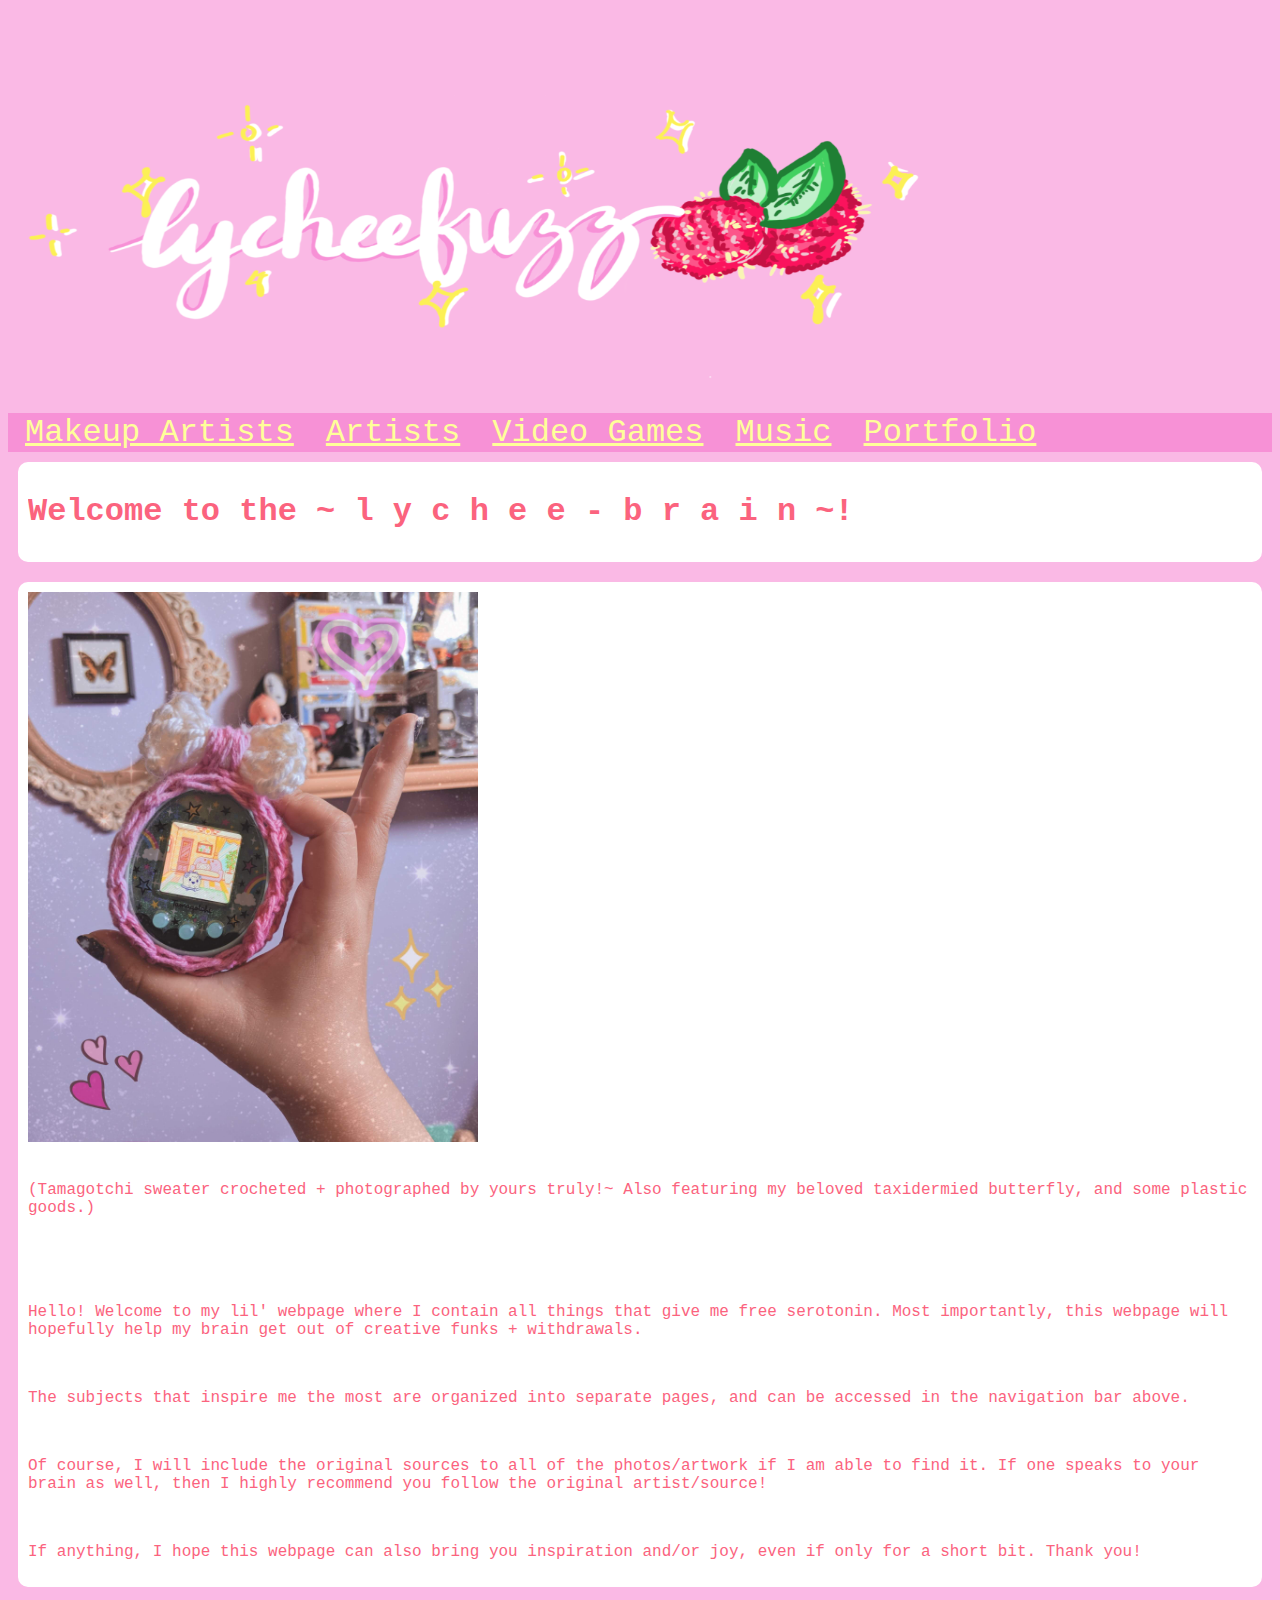
<file: index.html>
<!DOCTYPE html>
<html>  

<head>
 <!--Bootstrap stuffs. -->       
  <!-- Required meta tags -->
  <meta charset="utf-8">
  <meta name="viewport" content="width=device-width, initial-scale=1, shrink-to-fit=no">

  <!-- Bootstrap CSS -->
  <link rel="stylesheet" href="https://stackpath.bootstrapcdn.com/bootstrap/4.5.0/css/bootstrap.min.css" integrity="sha384-9aIt2nRpC12Uk9gS9baDl411NQApFmC26EwAOH8WgZl5MYYxFfc+NcPb1dKGj7Sk" crossorigin="anonymous">

  <!--My own personal stylesheet!-->
  <link rel="stylesheet" href = "lycheeStyle.css"> 

  <!--Title-->
  <title>froot noggin</title>

  <!-- Optional JavaScript -->
      <!-- jQuery first, then Popper.js, then Bootstrap JS -->
      <script src="https://code.jquery.com/jquery-3.5.1.slim.min.js" integrity="sha384-DfXdz2htPH0lsSSs5nCTpuj/zy4C+OGpamoFVy38MVBnE+IbbVYUew+OrCXaRkfj" crossorigin="anonymous"></script>
      <script src="https://cdn.jsdelivr.net/npm/popper.js@1.16.0/dist/umd/popper.min.js" integrity="sha384-Q6E9RHvbIyZFJoft+2mJbHaEWldlvI9IOYy5n3zV9zzTtmI3UksdQRVvoxMfooAo" crossorigin="anonymous"></script>
      <script src="https://stackpath.bootstrapcdn.com/bootstrap/4.5.0/js/bootstrap.min.js" integrity="sha384-OgVRvuATP1z7JjHLkuOU7Xw704+h835Lr+6QL9UvYjZE3Ipu6Tp75j7Bh/kR0JKI" crossorigin="anonymous"></script>
</head> 

<body style="background-color:#fab9e5; color:#ffff99" class="monospace">
  
  <!--My custom header image!-->
  <div class="the lychee header">
    <a href="https://lycheefuzz.github.io/lycheebrain/"><img src="photos/lychee header.png" alt="lychee logo"></a>
  </div>

  <!--My navigation bar! Reminder to ask: How do I change the size of the navbar? Is there any way to expand/increase the size the text?-->  
    <div class="navbar navbar-expand-sm">

    <!-- Links to each separate html page I have created for each subject! -->
    <ul class="navbar-nav nav-fill w-100">
      <li class="nav-item">
        <a class="nav-link" href="makeup.html">Makeup Artists</a>
      </li>
      <li class="nav-item">
        <a class="nav-link" href="artists.html">Artists</a>
      </li>
      <li class="nav-item">
        <a class="nav-link" href="games.html">Video Games</a>
      </li> 
      <li class="nav-item">
        <a class="nav-link" href="music.html">Music</a>
      </li>
      <li class="nav-item">
        <a class="nav-link" href="portfolio.html">Portfolio</a>
      </li>
    </ul>

  </div>
  
<!--Main Page Text! Using (or at least trying to use) the Bootstrap Grid System(TM)-->  
  <div class="row">
  <div class="col">
    <h1>Welcome to the ~ l y c h e e - b r a i n ~!</h1>
  </div>
  </div>

  <!--Main grid for front page!-->
  <div class="container">
  <div class="row">

<!--Tamagotchi Sweater Image!-->
  <div class="col-6">
    <img src="photos/tama sweater.jpg" float=left width="450" height="550"><br>
        
    <br><p>(Tamagotchi sweater crocheted + photographed by yours truly!~ Also featuring my beloved taxidermied butterfly,
          and some plastic goods.)</p>
    </div>

<!--Front page paragraph text!-->
    <div class="col-6">
    
      <br><br><br>
       <p>Hello! Welcome to my lil' webpage where I contain all things that give me free serotonin.
          Most importantly, this webpage will hopefully help my brain get out of creative funks + withdrawals.</p>

      <br><p>The subjects that inspire me the most are organized into separate pages, and can be accessed
          in the navigation bar above.</p>
        
      <br><p>Of course, I will include the original sources to all of the photos/artwork if I am able to find it.
          If one speaks to your brain as well, then I highly recommend you follow the original artist/source! </p>
        
      <br><p>If anything, I hope this webpage can also bring you inspiration and/or joy, even if only for a short bit.
          Thank you!</p>
    </div>
  </div>
</div>

</body>
</html>
</file>
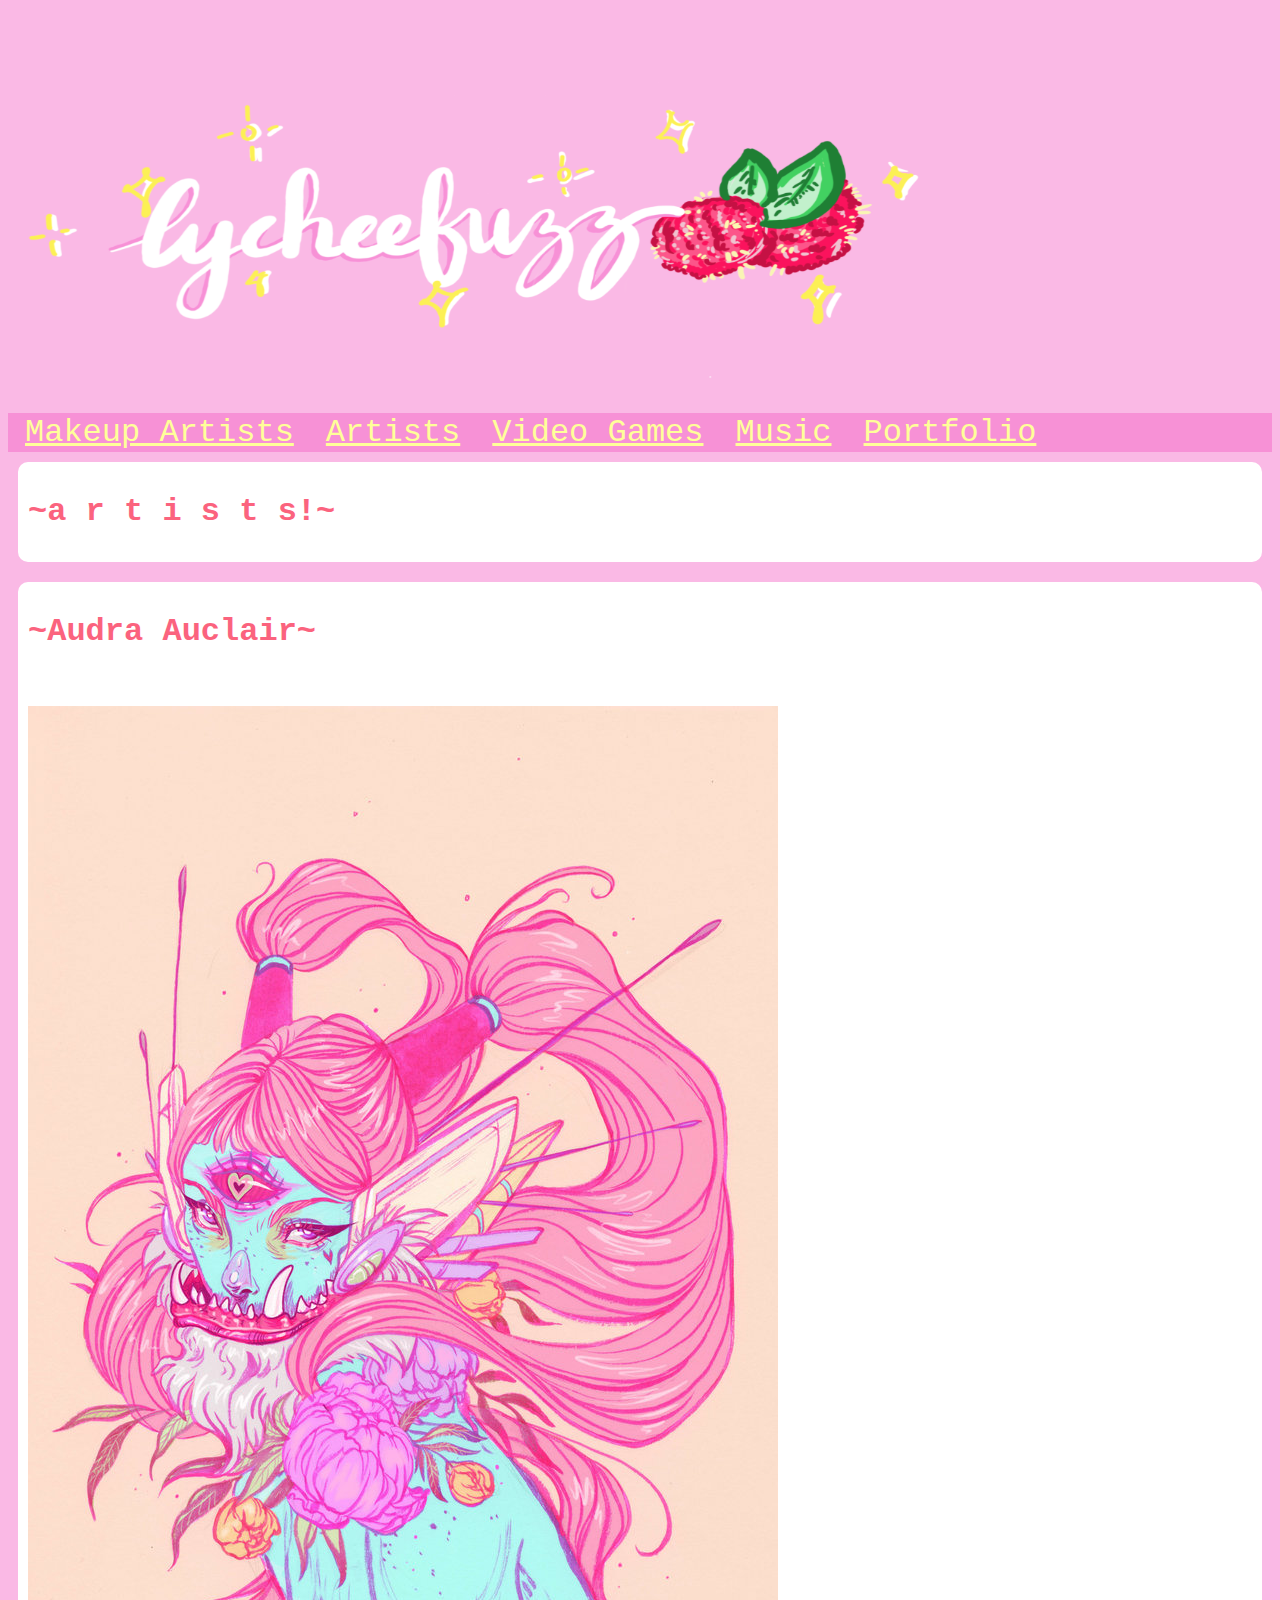
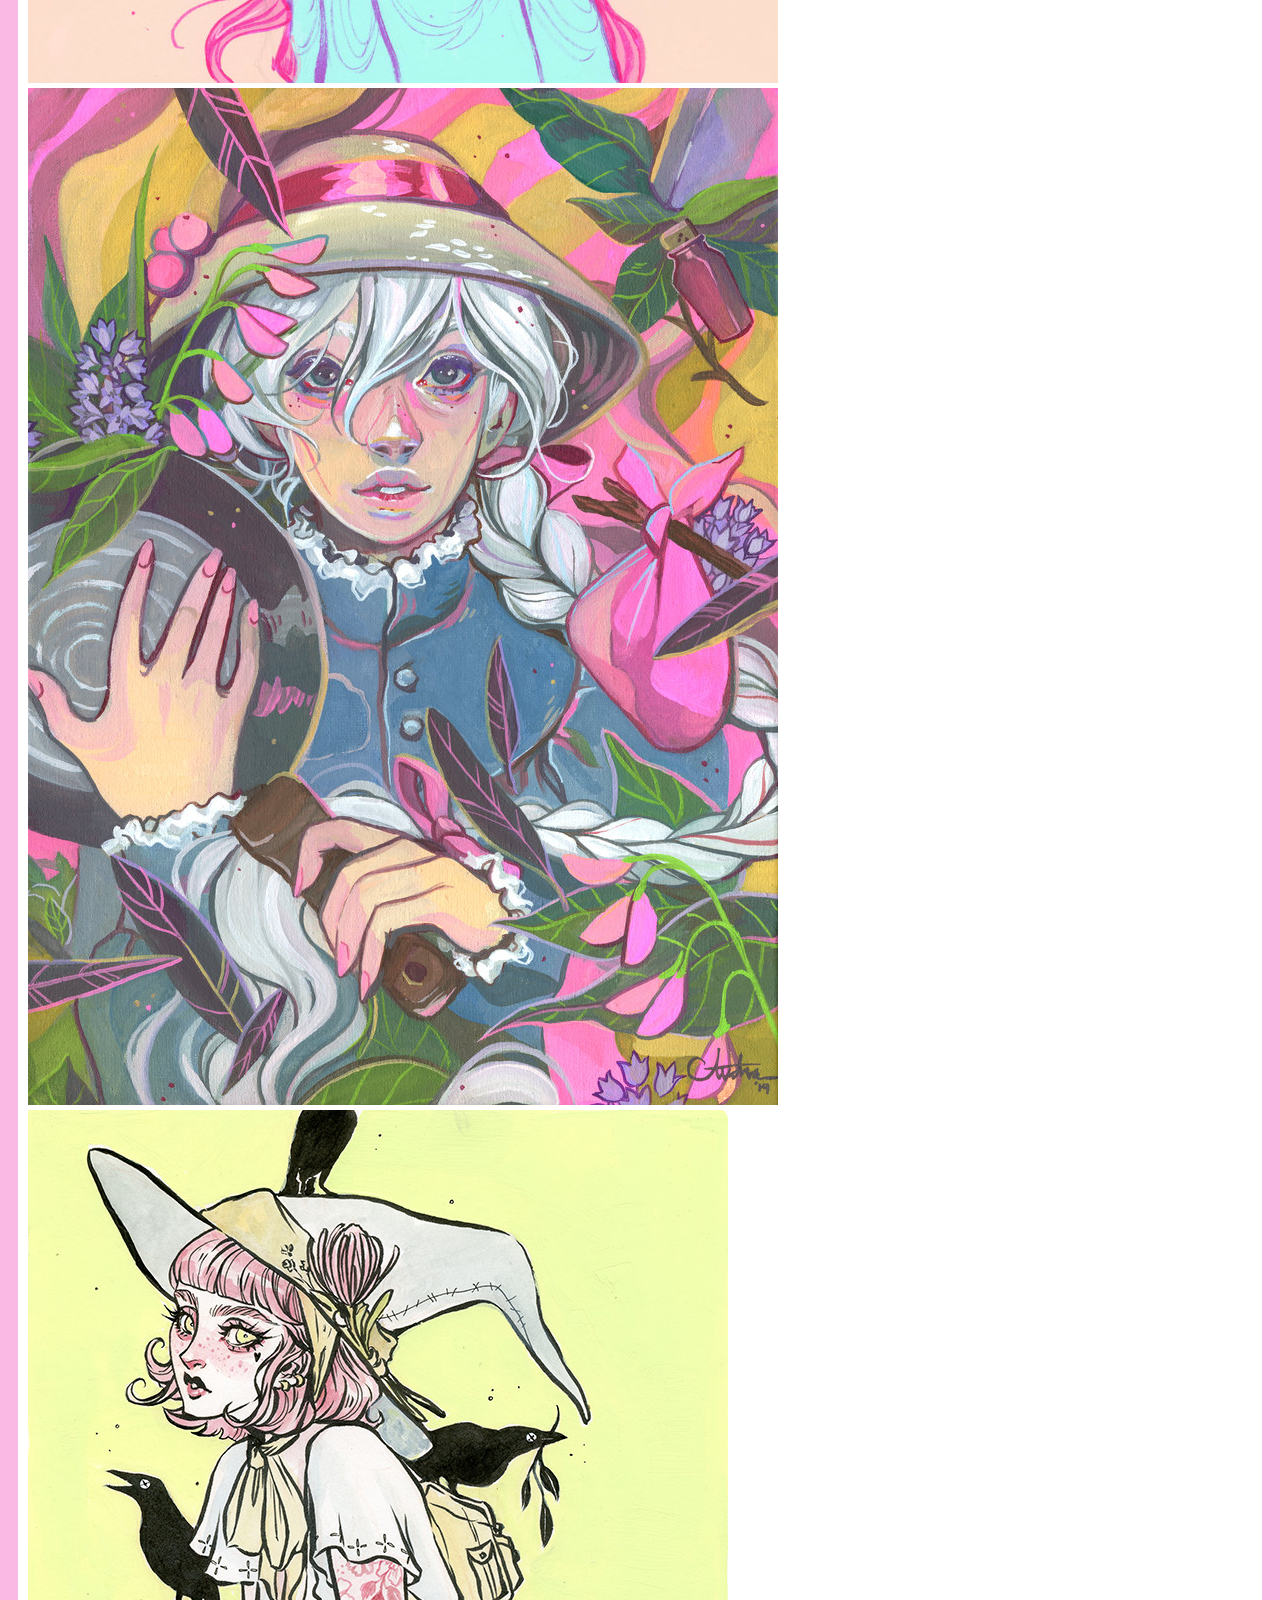
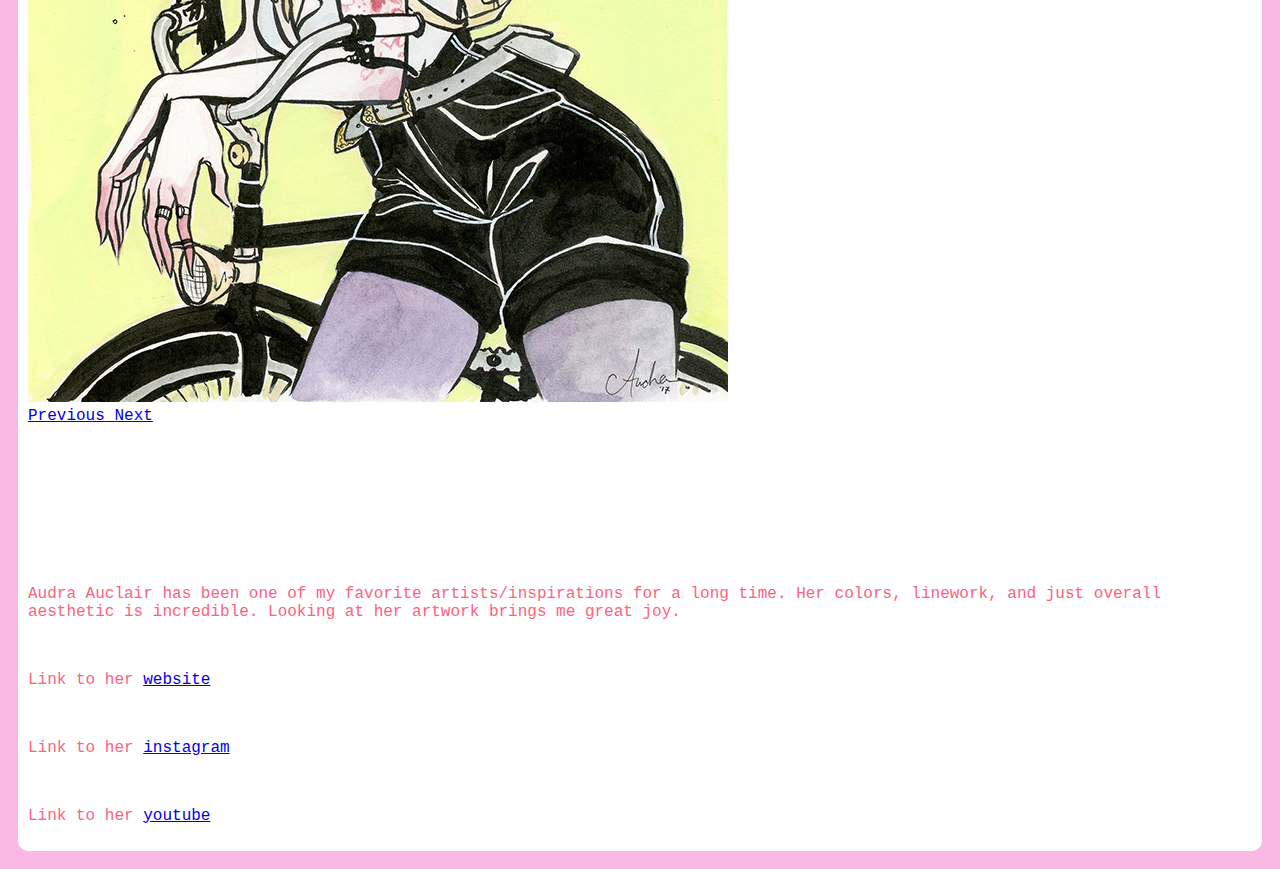
<file: artists.html>
<!DOCTYPE html>
<html>
<head>
<!--Bootstrap stuffs. -->       
  <!-- Required meta tags -->
  <meta charset="utf-8">
  <meta name="viewport" content="width=device-width, initial-scale=1, shrink-to-fit=no">

  <!-- Bootstrap CSS -->
  <link rel="stylesheet" href="https://stackpath.bootstrapcdn.com/bootstrap/4.5.0/css/bootstrap.min.css" integrity="sha384-9aIt2nRpC12Uk9gS9baDl411NQApFmC26EwAOH8WgZl5MYYxFfc+NcPb1dKGj7Sk" crossorigin="anonymous">

  <!--My own personal stylesheet!-->
  <link rel="lycheebrain's stylesheet" href = "lycheeStyle.css"> 

  <!--Title-->
  <title>artists</title>

  <!-- Optional JavaScript -->
      <!-- jQuery first, then Popper.js, then Bootstrap JS -->
      <script src="https://code.jquery.com/jquery-3.5.1.slim.min.js" integrity="sha384-DfXdz2htPH0lsSSs5nCTpuj/zy4C+OGpamoFVy38MVBnE+IbbVYUew+OrCXaRkfj" crossorigin="anonymous"></script>
      <script src="https://cdn.jsdelivr.net/npm/popper.js@1.16.0/dist/umd/popper.min.js" integrity="sha384-Q6E9RHvbIyZFJoft+2mJbHaEWldlvI9IOYy5n3zV9zzTtmI3UksdQRVvoxMfooAo" crossorigin="anonymous"></script>
      <script src="https://stackpath.bootstrapcdn.com/bootstrap/4.5.0/js/bootstrap.min.js" integrity="sha384-OgVRvuATP1z7JjHLkuOU7Xw704+h835Lr+6QL9UvYjZE3Ipu6Tp75j7Bh/kR0JKI" crossorigin="anonymous"></script>
</head>
<body style="background-color:#fab9e5; color:#ffff99" class="monospace">

 <!--My custom header image!-->
 <div class="the lychee header">
    <a href="https://lycheefuzz.github.io/lycheebrain/"><img src="photos/lychee header.png" alt="lychee logo"></a>
  </div>

<!--My navigation bar! Reminder to ask: How do I change the size of the navbar? Is there any way to expand/increase the size the text?-->  
    <nav class="navbar navbar-expand-sm">

    <!-- Links to each separate html page I have created for each subject! -->
    <ul class="navbar-nav nav-fill w-100">
      <li class="nav-item">
        <a class="nav-link" href="makeup.html">Makeup Artists</a>
      </li>
      <li class="nav-item">
        <a class="nav-link" href="artists.html">Artists</a>
      </li>
      <li class="nav-item">
        <a class="nav-link" href="games.html">Video Games</a>
      </li> 
      <li class="nav-item">
        <a class="nav-link" href="music.html">Music</a>
      </li>
      <li class="nav-item">
        <a class="nav-link" href="portfolio.html">Portfolio</a>
      </li>
    </ul>

  </nav>
  
<!--Artists Text! Using (or at least trying to use) the Bootstrap Grid System(TM)-->  
<div class="row">
    <div class="col">
      <h1>~a r t i s t s!~</h1>
    </div>
    </div>
  
    <!--Main grid for artist page!-->
    <div class="container">
      <div class="row">
  
  <!--Audra Auclair!-->
        <div class="col-6">
        <h1>~Audra Auclair~</h1>
        <br>
        <!--Audra - Image Carousel!-->
          <div id="carouselExampleIndicators" class="carousel slide" data-ride="carousel">
            <ol class="carousel-indicators">
              <li data-target="#carouselExampleIndicators" data-slide-to="0" class="active"></li>
              <li data-target="#carouselExampleIndicators" data-slide-to="1"></li>
              <li data-target="#carouselExampleIndicators" data-slide-to="2"></li>
            </ol>
            <div class="carousel-inner">
              <div class="carousel-item active">
                <img class="d-block w-100" src="photos/Audra - Mayumi.jpg" alt="Mayumi - Audra">
              </div>
              <div class="carousel-item">
                <img class="d-block w-100" src="photos/Audra - Sophie.jpg" alt="Sophie - Audra">
              </div>
              <div class="carousel-item">
                <img class="d-block w-100" src="photos/Audra - Witch.jpg" alt="Witch - Audra">
              </div>
            </div>
            <a class="carousel-control-prev" href="#carouselExampleIndicators" role="button" data-slide="prev">
              <span class="carousel-control-prev-icon" aria-hidden="true"></span>
              <span class="sr-only">Previous</span>
            </a>
            <a class="carousel-control-next" href="#carouselExampleIndicators" role="button" data-slide="next">
              <span class="carousel-control-next-icon" aria-hidden="true"></span>
              <span class="sr-only">Next</span>
            </a>
          </div>
        </div>
  
  <!--Audra paragraph + links!-->
        <div class="col-6">
        
        <br><br><br><br><br><br><br><br>
          <p>Audra Auclair has been one of my favorite artists/inspirations for a long time. Her colors, linework,
              and just overall aesthetic is incredible. Looking at her artwork brings me great joy. </p>

        <br><p>Link to her <a href="https://www.audraauclair.com/">website</a></p>
        <br><p>Link to her <a href="https://www.instagram.com/audraauclair/?hl=en">instagram</a></p>
        <br><p>Link to her <a href="https://www.youtube.com/user/Jelopiful">youtube</a></p>
    
  
        </div>
      </div>
    </div>
  


</body>
</html>
</file>
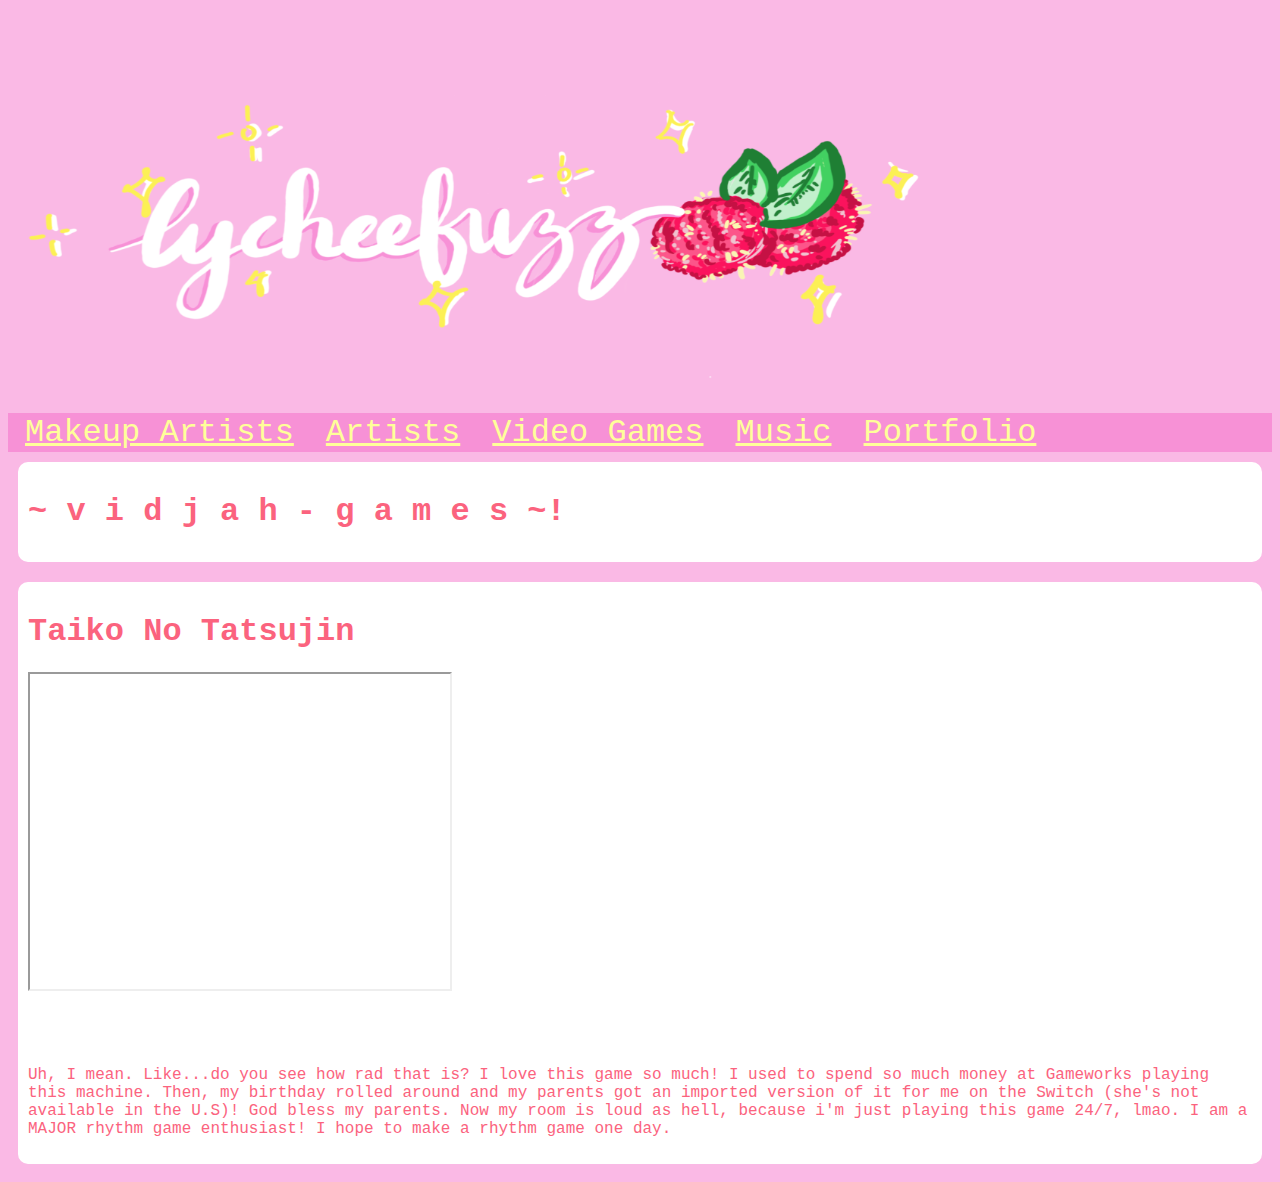
<file: games.html>
<!DOCTYPE html>
<html>  

<head>
 <!--Bootstrap stuffs. -->       
  <!-- Required meta tags -->
  <meta charset="utf-8">
  <meta name="viewport" content="width=device-width, initial-scale=1, shrink-to-fit=no">

  <!-- Bootstrap CSS -->
  <link rel="stylesheet" href="https://stackpath.bootstrapcdn.com/bootstrap/4.5.0/css/bootstrap.min.css" integrity="sha384-9aIt2nRpC12Uk9gS9baDl411NQApFmC26EwAOH8WgZl5MYYxFfc+NcPb1dKGj7Sk" crossorigin="anonymous">

  <!--My own personal stylesheet!-->
  <link rel="stylesheet" href = "lycheeStyle.css"> 

  <!--Title-->
  <title>froot noggin</title>

  <!-- Optional JavaScript -->
      <!-- jQuery first, then Popper.js, then Bootstrap JS -->
      <script src="https://code.jquery.com/jquery-3.5.1.slim.min.js" integrity="sha384-DfXdz2htPH0lsSSs5nCTpuj/zy4C+OGpamoFVy38MVBnE+IbbVYUew+OrCXaRkfj" crossorigin="anonymous"></script>
      <script src="https://cdn.jsdelivr.net/npm/popper.js@1.16.0/dist/umd/popper.min.js" integrity="sha384-Q6E9RHvbIyZFJoft+2mJbHaEWldlvI9IOYy5n3zV9zzTtmI3UksdQRVvoxMfooAo" crossorigin="anonymous"></script>
      <script src="https://stackpath.bootstrapcdn.com/bootstrap/4.5.0/js/bootstrap.min.js" integrity="sha384-OgVRvuATP1z7JjHLkuOU7Xw704+h835Lr+6QL9UvYjZE3Ipu6Tp75j7Bh/kR0JKI" crossorigin="anonymous"></script>
</head> 

<body style="background-color:#fab9e5; color:#ffff99" class="monospace">
  
  <!--My custom header image!-->
  <div class="the lychee header">
    <a href="https://lycheefuzz.github.io/lycheebrain/"><img src="photos/lychee header.png" alt="lychee logo"></a>
  </div>

  <!--My navigation bar! Reminder to ask: How do I change the size of the navbar? Is there any way to expand/increase the size the text?-->  
    <div class="navbar navbar-expand-sm">

    <!-- Links to each separate html page I have created for each subject! -->
    <ul class="navbar-nav nav-fill w-100">
      <li class="nav-item">
        <a class="nav-link" href="makeup.html">Makeup Artists</a>
      </li>
      <li class="nav-item">
        <a class="nav-link" href="artists.html">Artists</a>
      </li>
      <li class="nav-item">
        <a class="nav-link" href="games.html">Video Games</a>
      </li> 
      <li class="nav-item">
        <a class="nav-link" href="music.html">Music</a>
      </li>
      <li class="nav-item">
        <a class="nav-link" href="portfolio.html">Portfolio</a>
      </li>
    </ul>

  </div>
  
<!--Video Games Text! Using (or at least trying to use) the Bootstrap Grid System(TM)-->  
  <div class="row">
  <div class="col">
    <h1>~ v i d j a h - g a m e s ~!</h1>
  </div>
  </div>

  <!--Main grid for games!-->
  <div class="container">
  <div class="row">

<!--!-->
  <div class="col-6">
    <h1>Taiko No Tatsujin</h1>
    <iframe width="420" height="315"
      src="https://www.youtube.com/embed/f7Yimxud4UI">
    </iframe>
    </div>

<!-- text!-->
    <div class="col-6">
    
      <br><br><br>
      <p>Uh, I mean. Like...do you see how rad that is? I love this game so much! I used to spend so much money at Gameworks playing this machine.
        Then, my birthday rolled around and my parents got an imported version of it for me on the Switch (she's not available in the U.S)! God bless my parents.
        Now my room is loud as hell, because i'm just playing this game 24/7, lmao. I am a MAJOR rhythm game enthusiast! I hope to make a rhythm game one day. 
      </p>
    
    </div>
  </div>
</div>

</body>
</html>
</file>
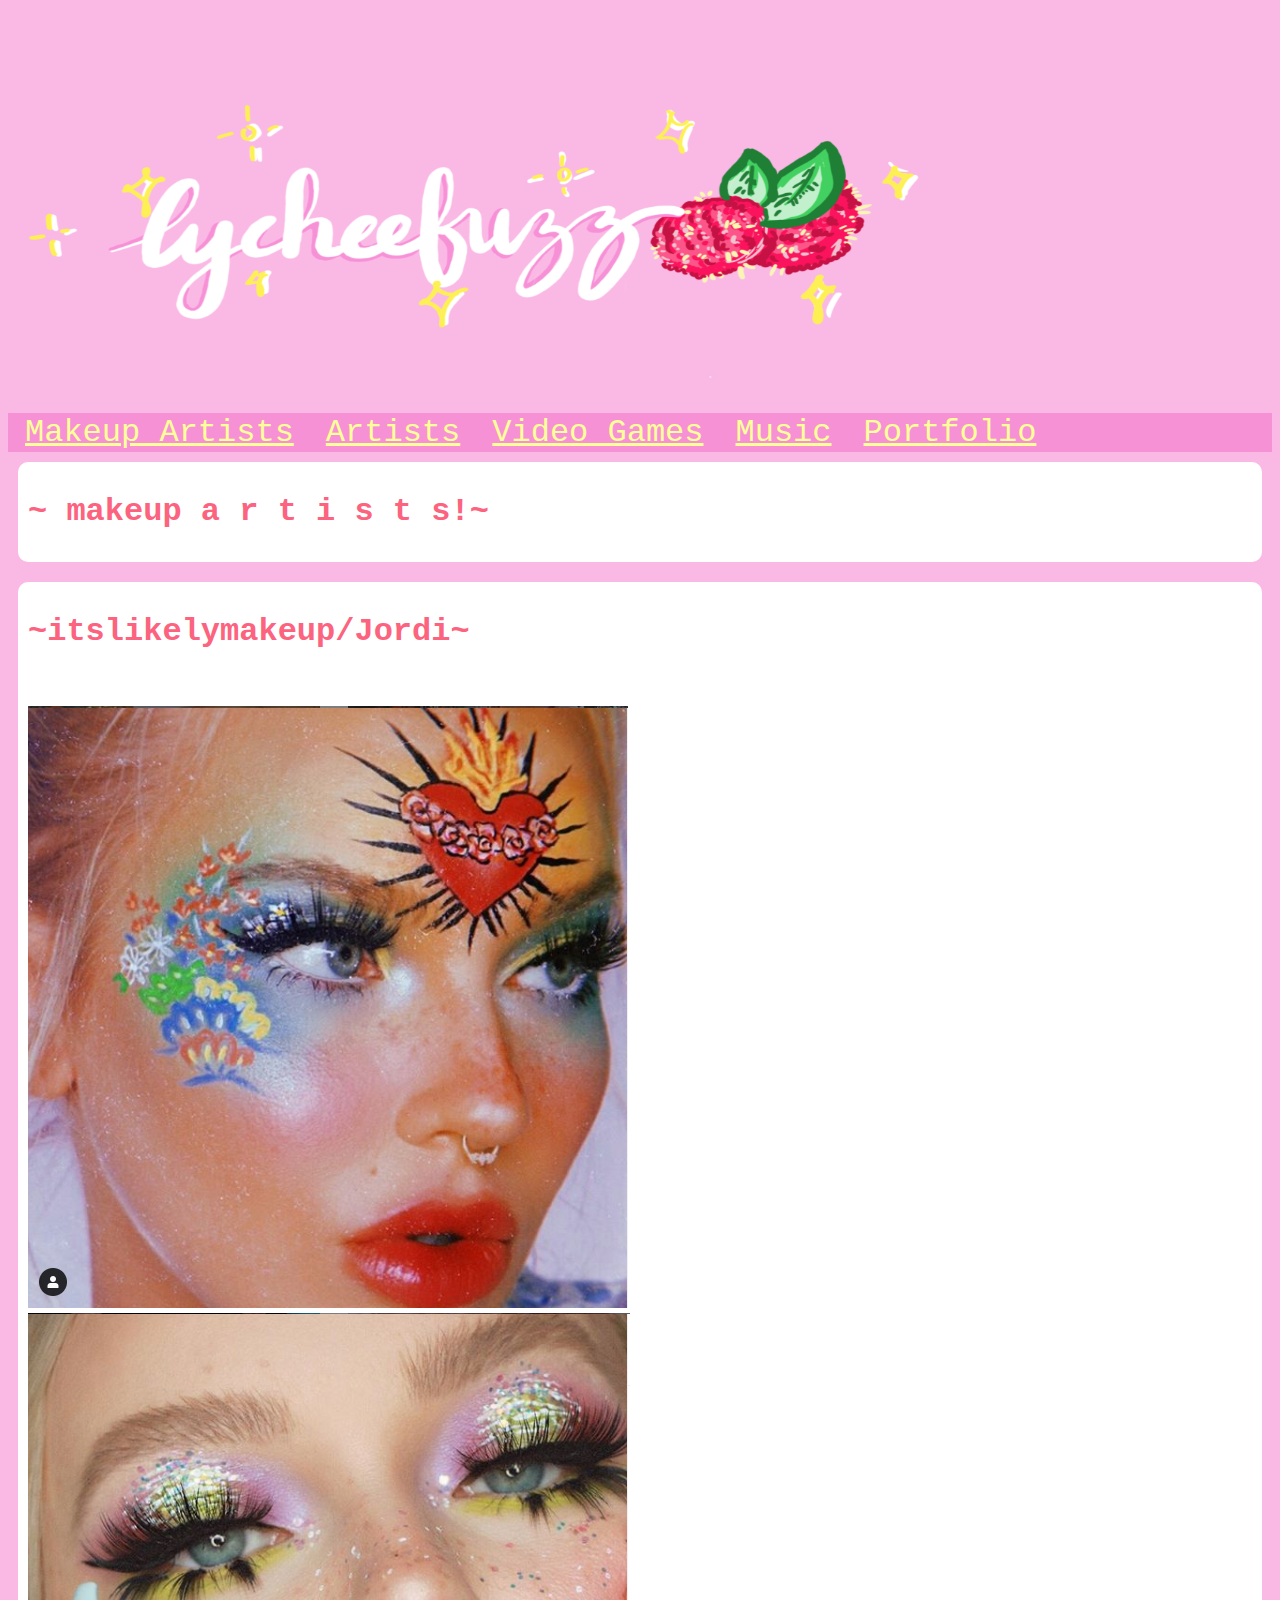
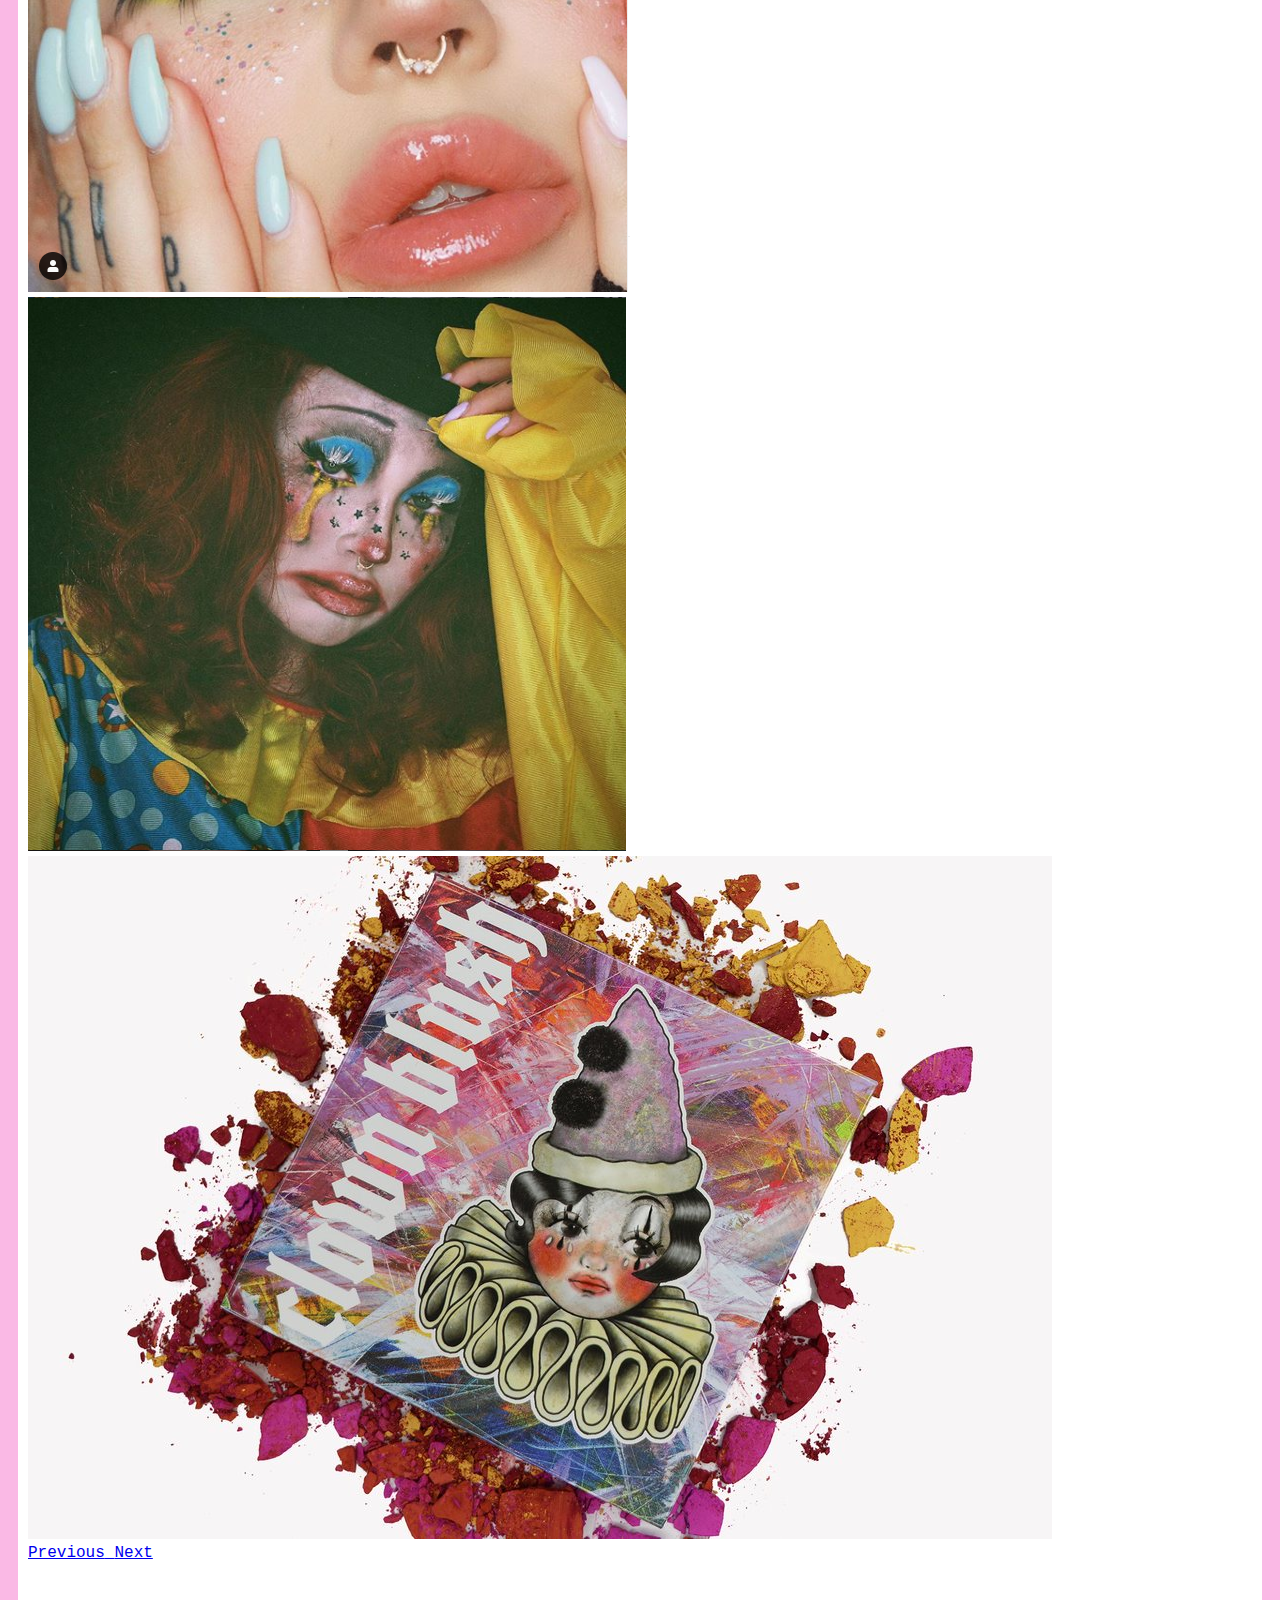
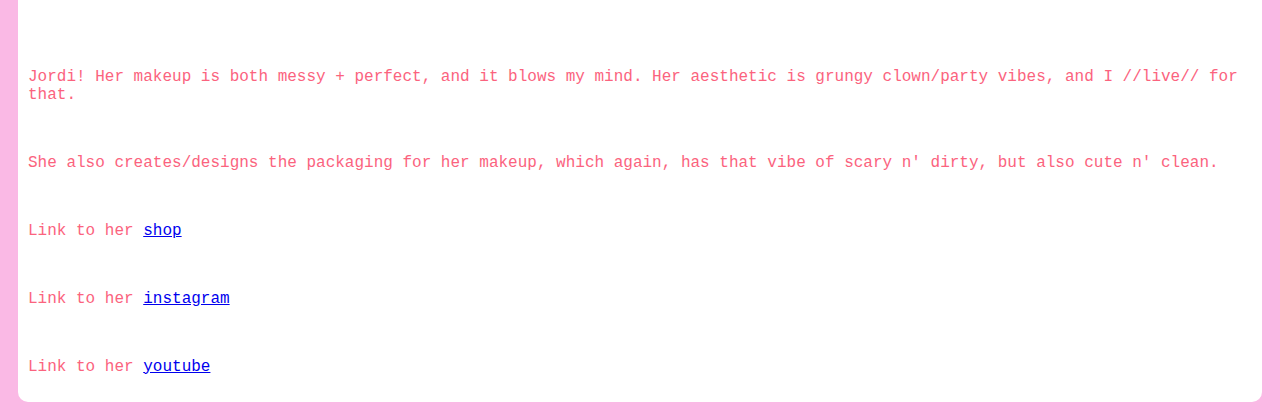
<file: makeup.html>
<!DOCTYPE html>
<html>
<head>
<!--Bootstrap stuffs. -->       
  <!-- Required meta tags -->
  <meta charset="utf-8">
  <meta name="viewport" content="width=device-width, initial-scale=1, shrink-to-fit=no">

  <!-- Bootstrap CSS -->
  <link rel="stylesheet" href="https://stackpath.bootstrapcdn.com/bootstrap/4.5.0/css/bootstrap.min.css" integrity="sha384-9aIt2nRpC12Uk9gS9baDl411NQApFmC26EwAOH8WgZl5MYYxFfc+NcPb1dKGj7Sk" crossorigin="anonymous">

  <!--My own personal stylesheet!-->
  <link rel="lycheebrain's stylesheet" href = "lycheeStyle.css"> 

  <!--Title-->
  <title>makeup</title>

  <!-- Optional JavaScript -->
      <!-- jQuery first, then Popper.js, then Bootstrap JS -->
      <script src="https://code.jquery.com/jquery-3.5.1.slim.min.js" integrity="sha384-DfXdz2htPH0lsSSs5nCTpuj/zy4C+OGpamoFVy38MVBnE+IbbVYUew+OrCXaRkfj" crossorigin="anonymous"></script>
      <script src="https://cdn.jsdelivr.net/npm/popper.js@1.16.0/dist/umd/popper.min.js" integrity="sha384-Q6E9RHvbIyZFJoft+2mJbHaEWldlvI9IOYy5n3zV9zzTtmI3UksdQRVvoxMfooAo" crossorigin="anonymous"></script>
      <script src="https://stackpath.bootstrapcdn.com/bootstrap/4.5.0/js/bootstrap.min.js" integrity="sha384-OgVRvuATP1z7JjHLkuOU7Xw704+h835Lr+6QL9UvYjZE3Ipu6Tp75j7Bh/kR0JKI" crossorigin="anonymous"></script>
</head>
<body style="background-color:#fab9e5; color:#ffff99" class="monospace">

 <!--My custom header image!-->
 <div class="the lychee header">
    <a href="https://lycheefuzz.github.io/lycheebrain/"><img src="photos/lychee header.png" alt="lychee logo"></a>
  </div>

<!--My navigation bar! Reminder to ask: How do I change the size of the navbar? Is there any way to expand/increase the size the text?-->  
    <nav class="navbar navbar-expand-sm">

    <!-- Links to each separate html page I have created for each subject! -->
    <ul class="navbar-nav nav-fill w-100">
      <li class="nav-item">
        <a class="nav-link" href="makeup.html">Makeup Artists</a>
      </li>
      <li class="nav-item">
        <a class="nav-link" href="artists.html">Artists</a>
      </li>
      <li class="nav-item">
        <a class="nav-link" href="games.html">Video Games</a>
      </li> 
      <li class="nav-item">
        <a class="nav-link" href="music.html">Music</a>
      </li>
      <li class="nav-item">
        <a class="nav-link" href="portfolio.html">Portfolio</a>
      </li>
    </ul>
  </nav>
  
<!--Makeup Page Text! Using (or at least trying to use) the Bootstrap Grid System(TM)-->  
<div class="row">
    <div class="col">
      <h1>~ makeup a r t i s t s!~</h1>
    </div>
    </div>
  
<!--Main grid for makeup page!-->
<div class="container">
    <div class="row">
  
  <!--itslikelymakeup!-->
        <div class="col-6">
        <h1>~itslikelymakeup/Jordi~</h1>
        <br>
        <!--itslikelymakeup - Image Carousel!-->
          <div id="carouselExampleIndicators" class="carousel slide" data-ride="carousel">
            <ol class="carousel-indicators">
              <li data-target="#carouselExampleIndicators" data-slide-to="0" class="active"></li>
              <li data-target="#carouselExampleIndicators" data-slide-to="1"></li>
              <li data-target="#carouselExampleIndicators" data-slide-to="2"></li>
            </ol>
            <div class="carousel-inner">
              <div class="carousel-item active">
                <img class="d-block w-100" src="photos/Jordi - heart.png" alt="heart- Jordi">
              </div>
              <div class="carousel-item">
                <img class="d-block w-100" src="photos/Jordi - Confetti.png" alt="confetti - Jordi">
              </div>
              <div class="carousel-item">
                <img class="d-block w-100" src="photos/Jordi - Clown.png" alt="clown - Jordi">
              </div>
              <div class="carousel-item">
                <img class="d-block w-100" src="photos/Jordi - clown blush.jpg" alt="clown blush - Jordi">
              </div>
            </div>
            <a class="carousel-control-prev" href="#carouselExampleIndicators" role="button" data-slide="prev">
              <span class="carousel-control-prev-icon" aria-hidden="true"></span>
              <span class="sr-only">Previous</span>
            </a>
            <a class="carousel-control-next" href="#carouselExampleIndicators" role="button" data-slide="next">
              <span class="carousel-control-next-icon" aria-hidden="true"></span>
              <span class="sr-only">Next</span>
            </a>
          </div>
        </div>
  
  <!--itslikelymakeup paragraph + links!-->
        <div class="col-6">
        <br><br><br><br><br>
          <p>Jordi! Her makeup is both messy + perfect, and it blows my mind. Her aesthetic is grungy clown/party vibes,
              and I //live// for that.</p>
        <br><p>She also creates/designs the packaging for her makeup, which again, has that vibe of scary n' dirty, but 
            also cute n' clean.</p>

        <br><p>Link to her <a href="https://likelymakeup.com/">shop</a></p>
        <br><p>Link to her <a href="https://www.instagram.com/itslikelymakeup/?hl=en">instagram</a></p>
        <br><p>Link to her <a href="https://www.youtube.com/channel/UCecpiJDV3OtLpWuJPb2ovXQ">youtube</a></p>
        </div>
      </div>
    </div>
</body>
</html>
</file>
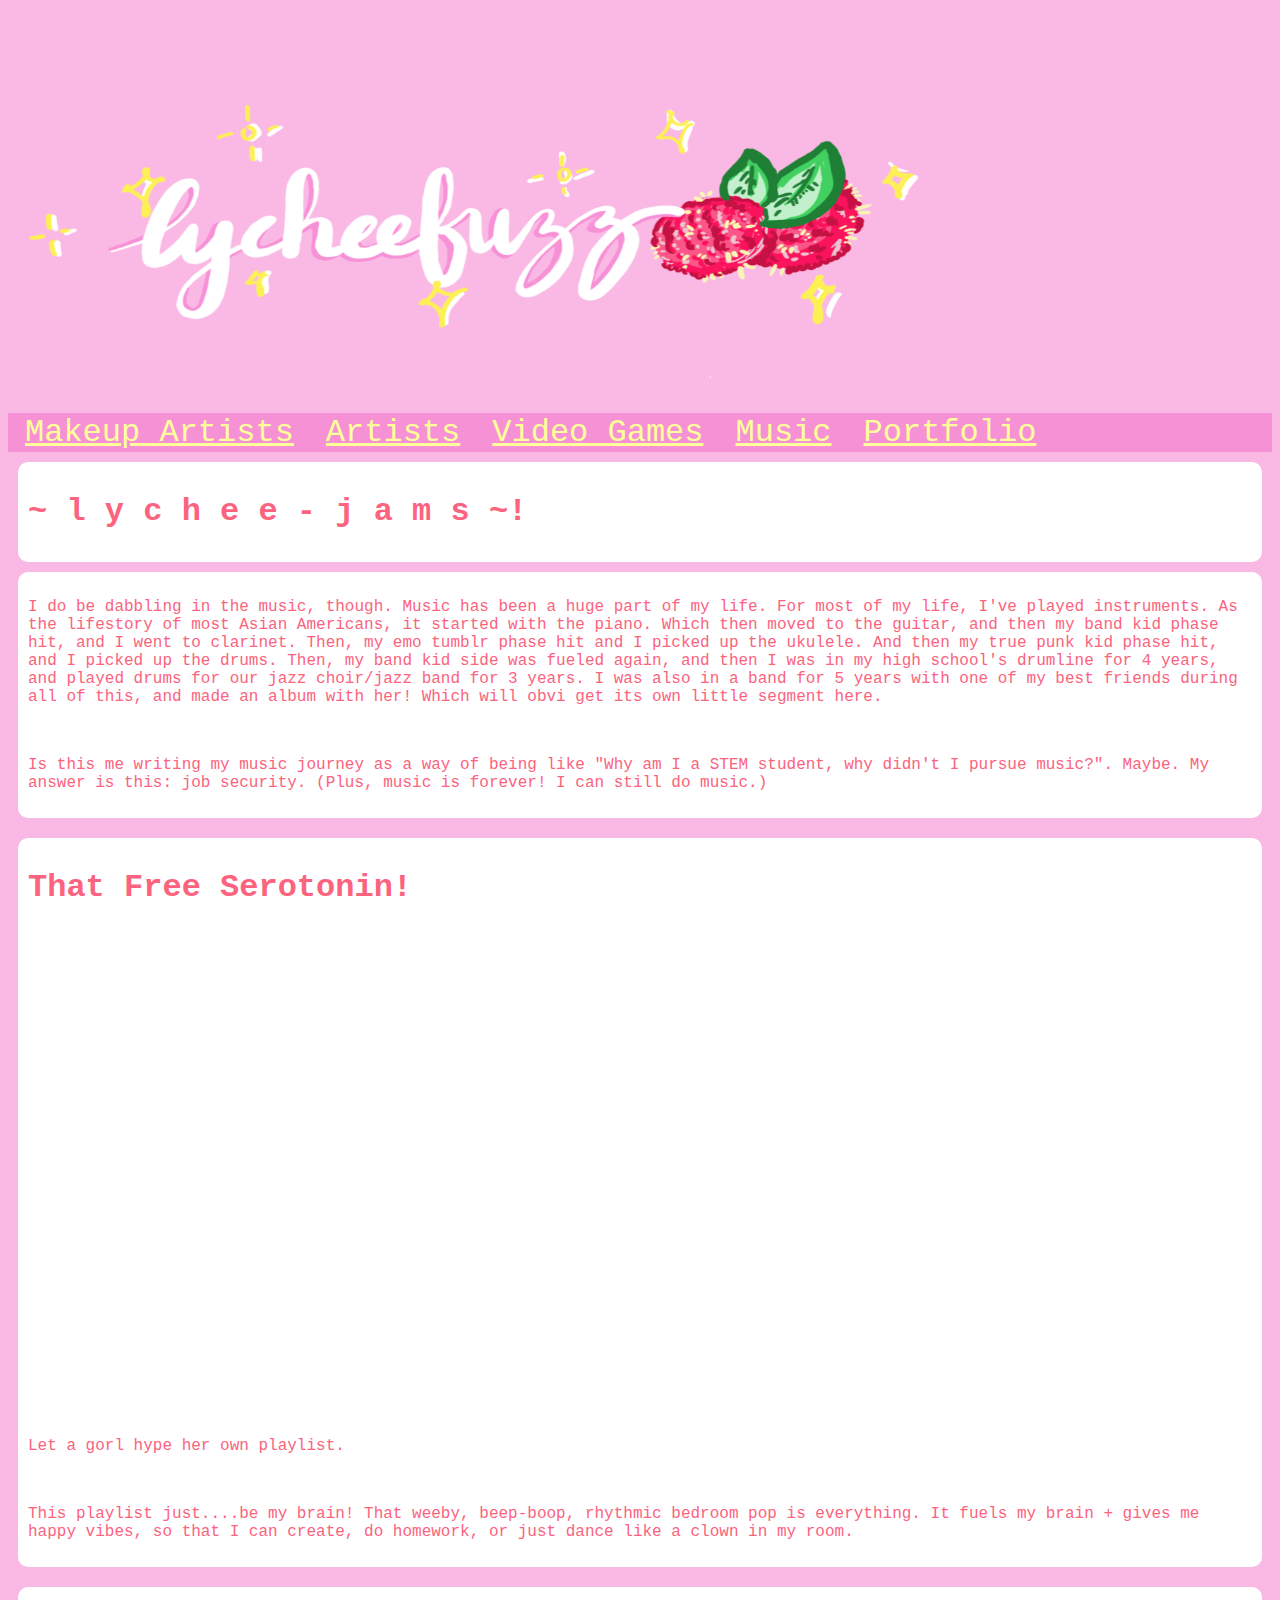
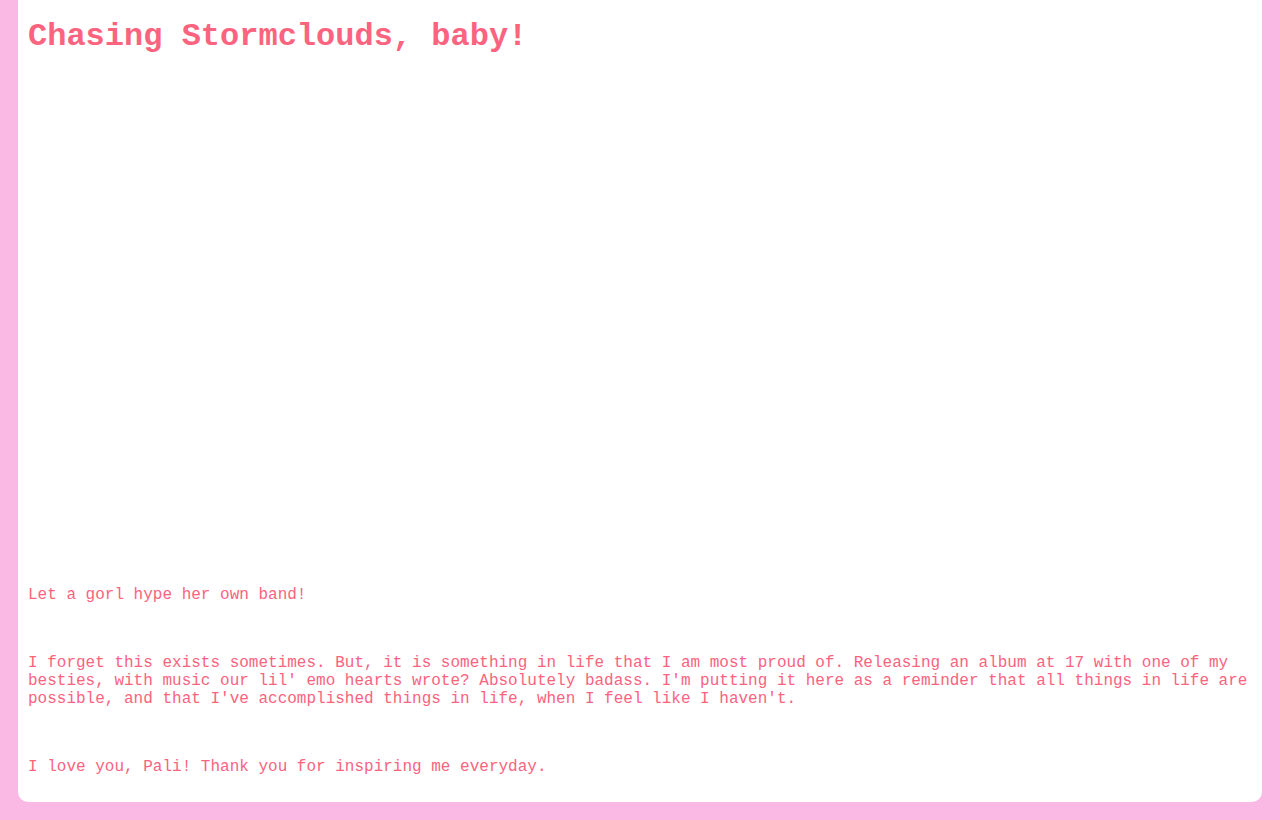
<file: music.html>
<!DOCTYPE html>
<html>  

<head>
 <!--Bootstrap stuffs. -->       
  <!-- Required meta tags -->
  <meta charset="utf-8">
  <meta name="viewport" content="width=device-width, initial-scale=1, shrink-to-fit=no">

  <!-- Bootstrap CSS -->
  <link rel="stylesheet" href="https://stackpath.bootstrapcdn.com/bootstrap/4.5.0/css/bootstrap.min.css" integrity="sha384-9aIt2nRpC12Uk9gS9baDl411NQApFmC26EwAOH8WgZl5MYYxFfc+NcPb1dKGj7Sk" crossorigin="anonymous">

  <!--My own personal stylesheet!-->
  <link rel="stylesheet" href = "lycheeStyle.css"> 

  <!--Title-->
  <title>froot noggin</title>

  <!-- Optional JavaScript -->
      <!-- jQuery first, then Popper.js, then Bootstrap JS -->
      <script src="https://code.jquery.com/jquery-3.5.1.slim.min.js" integrity="sha384-DfXdz2htPH0lsSSs5nCTpuj/zy4C+OGpamoFVy38MVBnE+IbbVYUew+OrCXaRkfj" crossorigin="anonymous"></script>
      <script src="https://cdn.jsdelivr.net/npm/popper.js@1.16.0/dist/umd/popper.min.js" integrity="sha384-Q6E9RHvbIyZFJoft+2mJbHaEWldlvI9IOYy5n3zV9zzTtmI3UksdQRVvoxMfooAo" crossorigin="anonymous"></script>
      <script src="https://stackpath.bootstrapcdn.com/bootstrap/4.5.0/js/bootstrap.min.js" integrity="sha384-OgVRvuATP1z7JjHLkuOU7Xw704+h835Lr+6QL9UvYjZE3Ipu6Tp75j7Bh/kR0JKI" crossorigin="anonymous"></script>
</head> 

<body style="background-color:#fab9e5; color:#ffff99" class="monospace">
  
  <!--My custom header image!-->
  <div class="the lychee header">
    <a href="https://lycheefuzz.github.io/lycheebrain/"><img src="photos/lychee header.png" alt="lychee logo"></a>
  </div>

  <!--My navigation bar! Reminder to ask: How do I change the size of the navbar? Is there any way to expand/increase the size the text?-->  
    <div class="navbar navbar-expand-sm">

    <!-- Links to each separate html page I have created for each subject! -->
    <ul class="navbar-nav nav-fill w-100">
      <li class="nav-item">
        <a class="nav-link" href="makeup.html">Makeup Artists</a>
      </li>
      <li class="nav-item">
        <a class="nav-link" href="artists.html">Artists</a>
      </li>
      <li class="nav-item">
        <a class="nav-link" href="games.html">Video Games</a>
      </li> 
      <li class="nav-item">
        <a class="nav-link" href="music.html">Music</a>
      </li>
      <li class="nav-item">
        <a class="nav-link" href="portfolio.html">Portfolio</a>
      </li>
    </ul>

  </div>
  
<!--Music text! Using (or at least trying to use) the Bootstrap Grid System(TM)-->  
  <div class="row">
  <div class="col">
    <h1>~ l y c h e e - j a m s ~!</h1>
  </div>
  </div>

  <!--Insight Text-->
  <div class="row">
    <div class="col">
        <p>I do be dabbling in the music, though. Music has been a huge part of my life. For most of my life, I've played 
            instruments. As the lifestory of most Asian Americans, it started with the piano. Which then moved to the guitar, 
            and then my band kid phase hit, and I went to clarinet. Then, my emo tumblr phase hit and I picked up the ukulele. 
            And then my true punk kid phase hit, and I picked up the drums. Then, my band kid side was fueled again, and then 
            I was in my high school's drumline for 4 years, and played drums for our jazz choir/jazz band for 3 years. I was also in a band 
            for 5 years with one of my best friends during all of this, and made an album with her! Which will obvi get its own little segment here.</p>
        
            <br><p>Is this me writing my music journey as a way of being like "Why am I a STEM student, why didn't I pursue music?". Maybe. 
            My answer is this: job security. (Plus, music is forever! I can still do music.) </p>
    </div>
    </div>

  <!--Text for Free Serotonin!-->
  <div class="container">
  <div class="row">

<!--Free Serotonin Playlist! Taken from Spotify's amazing "Copy Embed Code" in their share feature.-->
  <div class="col-6">
      <h1>That Free Serotonin!</h1>
    <br><iframe src="https://open.spotify.com/embed/playlist/07e4jADYvSVFNtCEjeuQeK" width="300" height="380" frameborder="0" allowtransparency="true" allow="encrypted-media"></iframe>
    </div>

<!--Free Serotonin text!-->
    <div class="col-6">
    
      <br><br><br><br><br>
       <p>Let a gorl hype her own playlist.</p>
       <br><p>This playlist just....be my brain! That weeby, beep-boop, rhythmic bedroom pop is everything.
        It fuels my brain + gives me happy vibes, so that I can create, do homework, or just dance like a clown in my room. </p>

    </div>
  </div>
</div>

<!--Text for Chasing Stormclouds!-->
<div class="container">
    <div class="row">
  
  <!--My album, baby!! Taken from Spotify's amazing "Copy Embed Code" in their share feature.-->
    <div class="col-6">
        <h1>Chasing Stormclouds, baby!</h1>
      <br><iframe src="https://open.spotify.com/embed/album/0dS23wO4UOAMapciHhVuSi" width="300" height="380" frameborder="0" allowtransparency="true" allow="encrypted-media"></iframe>
      </div>
  
  <!--Stormclouds text!-->
      <div class="col-6">
      
        <br><br><br><br><br>
         <p>Let a gorl hype her own band!</p>
         <br><p>I forget this exists sometimes. But, it is something in life that I am most proud of. Releasing an album at 17 with one of my besties, 
             with music our lil' emo hearts wrote? Absolutely badass. I'm putting it here as a reminder that all things in life are possible, and that I've accomplished things in life, 
             when I feel like I haven't.</p>
        <br><p>I love you, Pali! Thank you for inspiring me everyday.</p>
  
      </div>
    </div>
  </div>

</body>
</html>
</file>
<file: lycheeStyle.css>
.row {
    margin: 10px;
    background:#fff;
    border-radius: 10px;
    padding: 10px;
    color:#fb637e;
  }

ul {
  list-style-type: none;
  margin: 0;
  padding: 0;
  overflow: hidden;
  border: 1px solid #f791d6;
  font-size: 2rem;
  background-color: #f791d6;
}

li {
  float: left;
}   

li a {
  color: #ffff99;
  text-align: center;
  padding: 14px 16px;   
}

li a:hover:not(.active) {
  background-color: #ff66cc;
  color:#c2f0cc;
}

li a.active {
  color: #ff66cc;
}

.header img {
  width: 900px;
  height: 400px;
  background:#fab9e5;
  padding-left: 20px;
}

.monospace {
  font-family: "Lucida Console", Courier, monospace;
}

div {
  overflow: hidden;
}
</file>
